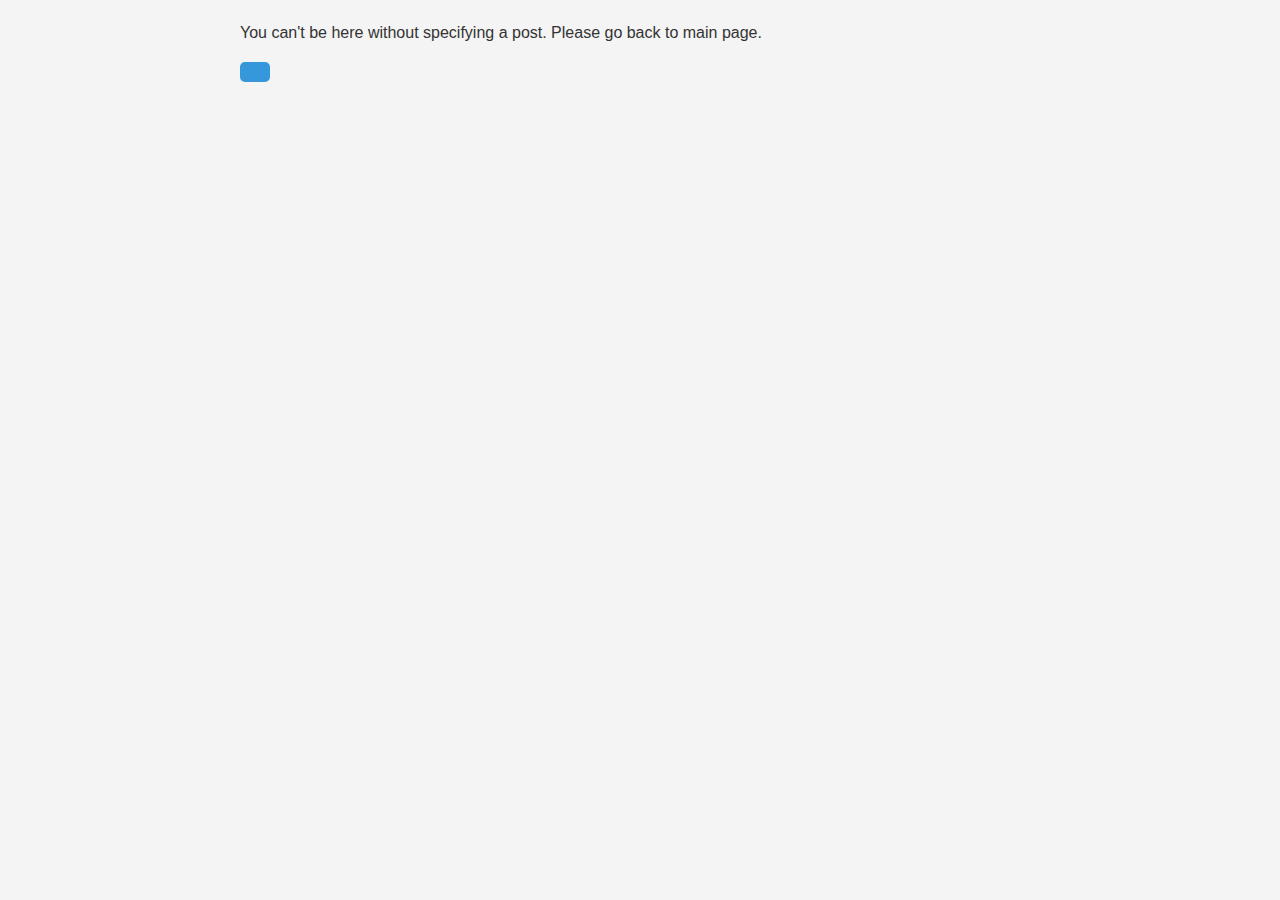
<file: post.html>
<html>
  <head>
    <meta charset="UTF-8" />
    <meta name="viewport" content="width=device-width, initial-scale=1.0" />
    <link rel="stylesheet" href="comments-style.css" />
    <title></title>
    <script src="comments.js" type="module"></script>
  </head>

  <body></body>
</html>
</file>
<file: comments-style.css>
body {
  font-family: Arial, sans-serif;
  line-height: 1.6;
  color: #333;
  max-width: 800px;
  margin: 0 auto;
  padding: 20px;
  background-color: #f4f4f4;
}

.post {
  background-color: #fff;
  border: 1px solid #ddd;
  border-radius: 5px;
  padding: 15px;
  margin-bottom: 20px;
  box-shadow: 0 2px 5px rgba(0, 0, 0, 0.1);
  transition: box-shadow 0.3s ease;
}

.post:hover {
  box-shadow: 0 5px 15px rgba(0, 0, 0, 0.2);
}

.post h2 {
  margin-top: 0;
  color: #2c3e50;
  font-size: 1.4em;
}

.info {
  font-size: 0.9em;
  color: #666;
}

.loading {
  text-align: center;
  font-style: italic;
  color: #666;
}

#commentsDiv {
  margin-top: 20px;
}

.comment {
  background-color: #fff;
  border: 1px solid #ddd;
  border-left: 3px solid #3498db;
  border-radius: 5px;
  padding: 10px;
  margin-bottom: 10px;
  box-shadow: 0 2px 5px rgba(0, 0, 0, 0.1);
  word-wrap: break-word;
  overflow-wrap: break-word;
  hyphens: auto;
}

.comment-text {
  margin-top: 5px;
  overflow: hidden;
}

a {
  color: #3498db;
  text-decoration: none;
}

a:hover {
  text-decoration: underline;
}

button {
  background-color: #3498db;
  color: #fff;
  border: none;
  border-radius: 5px;
  padding: 10px 15px;
  cursor: pointer;
  transition: background-color 0.3s ease;
}

button:hover {
  background-color: #2980b9;
}

pre,
code {
  white-space: pre-wrap;
  word-wrap: break-word;
  overflow-wrap: break-word;
  max-width: 100%;
  background-color: #f8f8f8;
  border: 1px solid #ddd;
  border-radius: 3px;
  padding: 5px;
}

img {
  max-width: 100%;
  height: auto;
}

@media (max-width: 600px) {
  body {
    padding: 10px;
  }

  .post,
  .comment {
    padding: 10px;
  }

  .post h2 {
    font-size: 1.2em;
  }
}
</file>
